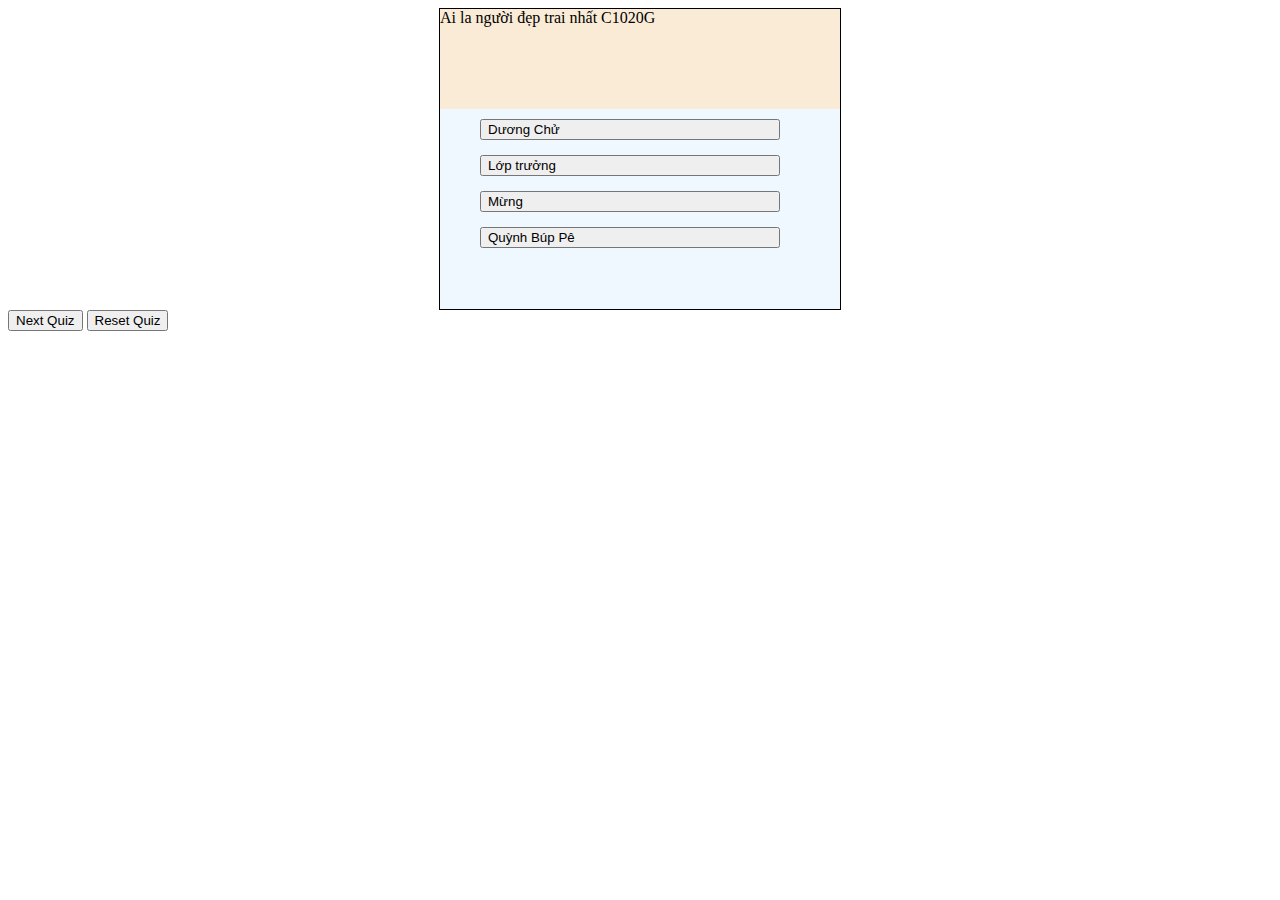
<file: index.html>
<!DOCTYPE html>
<html lang="en">
<head>
    <meta charset="UTF-8">
    <title>Ai là Triệu Phú</title>
    <script src="js/Quiz.js"></script>
    <script src="js/GameManager.js"></script>
    <link rel="stylesheet" href="style.css">
</head>
<body>

<div id="quiz">
    <div id="question"></div>
    <button class="ans" onclick="chooseAns(this.id)" id="ans-1">1</button>
    <button class="ans" onclick="chooseAns(this.id)" id="ans-2">2</button>
    <button class="ans" onclick="chooseAns(this.id)" id="ans-3">3</button>
    <button class="ans" onclick="chooseAns(this.id)" id="ans-4">4</button>
</div>
<button onclick="nextQuiz()" id="next">Next Quiz</button>
<button id="restart">Reset Quiz</button>

<script>
    let quiz1 = new Quiz("Ai la người đẹp trai nhất C1020G",['Dương Chử','Lớp trưởng', 'Mừng','Quỳnh Búp Pê'],'Quỳnh Búp Pê');
    let quiz2 = new Quiz("Ai sẽ phải học lại Module 1",['Bách','Toàn', 'Phan Thế Kỷ','Cả lớp đi tiếp'],'Cả lớp đi tiếp');
    let quiz3= new Quiz("Hôm nay là thứ mấy?",['Chắc chắn là thứ 2','Thứ 3 rồi', 'Cuối tuần rồi','Không biết'],'Thứ 3 rồi');

    let gameManager = new GameManager(3);
    gameManager.addQuiz(quiz1);
    gameManager.addQuiz(quiz2);
    gameManager.addQuiz(quiz3);

    console.log(gameManager);

    function displayQuiz(index) {
        console.log(gameManager.quizs[index].answer);
        document.getElementById('question').innerHTML = gameManager.quizs[index].question;
        // document.getElementById('ans-1').innerHTML = gameManager.quizs[index].question;
        for (let i = 1; i <= gameManager.quizs[index].answer.length; i++) {
            document.getElementById('ans-'+i).innerHTML = gameManager.quizs[index].answer[i-1];
        }
    }

    function nextQuiz(){ //Đổi câu hỏi
        gameManager.nextQuiz();
        displayQuiz(gameManager.current);
    }

    function endGame() {
        gameManager.endGame();
        displayQuiz(gameManager.current);
    }

    function chooseAns(id){
        let ans = document.getElementById(id).innerHTML;
        gameManager.chooseAnswer(ans);
        if(gameManager.checkAnswer(ans)){
            nextQuiz();
        }else {
            endGame();
        }
    }

    displayQuiz(0);

</script>
</body>
</html>
</file>
<file: style.css>
div#quiz {
    width: 400px;
    height: 300px;
    border: 1px solid;
    background-color: aliceblue;
    margin: auto;
}

div#question {
    width: 100%;
    height: 100px;
    background-color: antiquewhite;
}

button.ans {
    width: 300px;
    margin-bottom: 5px;
    text-align: left;
    margin-left: 40px;
    margin-top: 10px;
}
</file>
